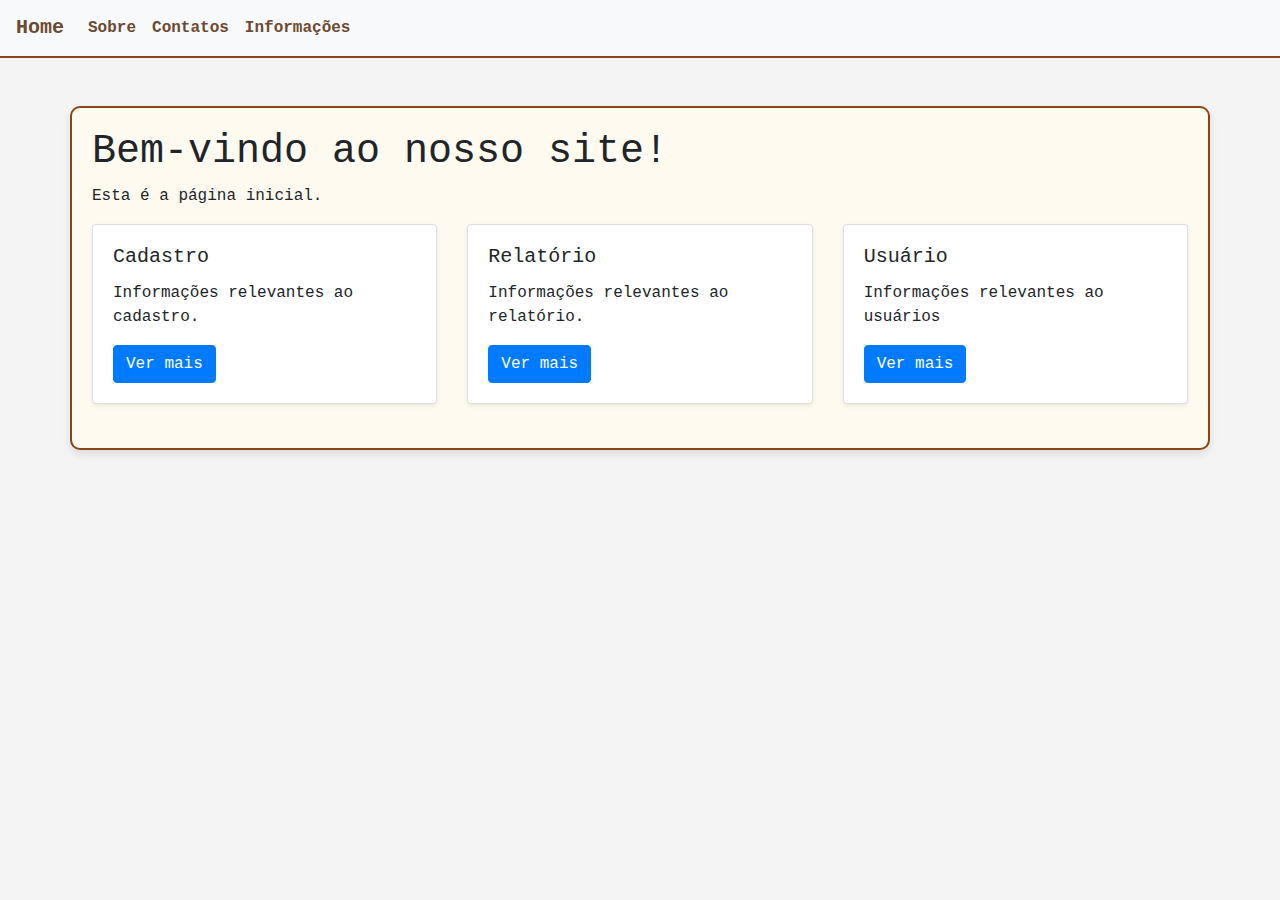
<file: index.html>
<!DOCTYPE html>
<html lang="en">
<head>
    <meta charset="UTF-8">
    <meta name="viewport" content="width=device-width, initial-scale=1.0">
    <title>Home</title>
    <link href="https://stackpath.bootstrapcdn.com/bootstrap/4.5.2/css/bootstrap.min.css" rel="stylesheet">
    <link rel="stylesheet" href="style.css">
</head>
<body>
    <nav class="navbar navbar-expand-lg navbar-light bg-light">
        <a class="navbar-brand" href="index.html">Home</a>
        <div class="collapse navbar-collapse">
            <ul class="navbar-nav mr-auto">
                <li class="nav-item">
                    <a class="nav-link" href="about.html">Sobre</a>
                </li>
                <li class="nav-item">
                    <a class="nav-link" href="contatos.html">Contatos</a>
                </li>
                <li class="nav-item">
                    <a class="nav-link" href="informacoes.html">Informações</a>
                </li>
            </ul>
        </div>
    </nav>

    <div class="container rustic-container mt-5">
        <h1>Bem-vindo ao nosso site!</h1>
        <p>Esta é a página inicial.</p>
        <div class="row">
            <div class="col-md-4">
                <div class="card mb-4 shadow-sm">
                    <div class="card-body">
                        <h5 class="card-title">Cadastro</h5>
                        <p class="card-text">Informações relevantes ao cadastro.</p>
                        <a href="#" class="btn btn-primary">Ver mais</a>
                    </div>
                </div>
            </div>
            <div class="col-md-4">
                <div class="card mb-4 shadow-sm">
                    <div class="card-body">
                        <h5 class="card-title">Relatório</h5>
                        <p class="card-text">Informações relevantes ao relatório.</p>
                        <a href="#" class="btn btn-primary">Ver mais</a>
                    </div>
                </div>
            </div>
            <div class="col-md-4">
                <div class="card mb-4 shadow-sm">
                    <div class="card-body">
                        <h5 class="card-title">Usuário</h5>
                        <p class="card-text">Informações relevantes ao usuários</p>
                        <a href="#" class="btn btn-primary">Ver mais</a>
                    </div>
                </div>
            </div>
        </div>
    </div>

    <script src="https://code.jquery.com/jquery-3.5.1.slim.min.js"></script>
    <script src="https://cdn.jsdelivr.net/npm/@popperjs/core@2.9.2/dist/umd/popper.min.js"></script>
    <script src="https://stackpath.bootstrapcdn.com/bootstrap/4.5.2/js/bootstrap.min.js"></script>
</body>
</html>
</file>
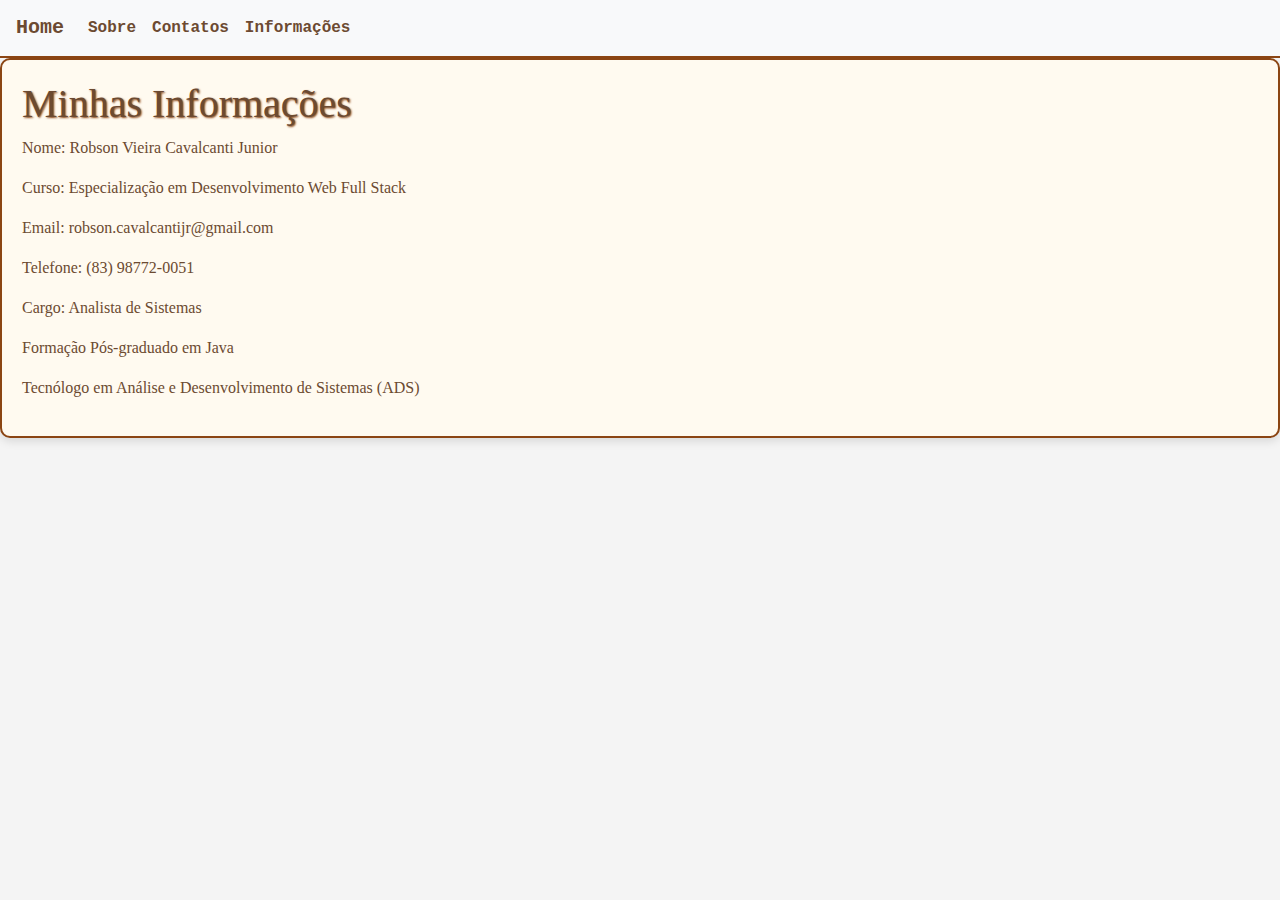
<file: informacoes.html>
<!DOCTYPE html>
<html lang="en">
<head>
    <meta charset="UTF-8">
    <meta name="viewport" content="width=device-width, initial-scale=1.0">
    <title>Quem Somos</title>
    <link href="https://stackpath.bootstrapcdn.com/bootstrap/4.5.2/css/bootstrap.min.css" rel="stylesheet">
    <link rel="stylesheet" href="style.css">
</head>
<body>
    <nav class="navbar navbar-expand-lg navbar-light bg-light">
        <a class="navbar-brand" href="index.html">Home</a>
        <div class="collapse navbar-collapse">
            <ul class="navbar-nav mr-auto">
                <li class="nav-item">
                    <a class="nav-link" href="about.html">Sobre</a>
                </li>
                <li class="nav-item">
                    <a class="nav-link" href="contatos.html">Contatos</a>
                </li>
                <li class="nav-item">
                    <a class="nav-link" href="informacoes.html">Informações</a>
                </li>
            </ul>
        </div>
    </nav>

    <main class="rustic-container">
        <section>
            <h1 class="rustic-header">Minhas Informações</h1>            
            <p class="rustic-paragraph">Nome: Robson Vieira Cavalcanti Junior</p>
            <p class="rustic-paragraph">Curso: Especialização em Desenvolvimento Web Full Stack</p>
            <p class="rustic-paragraph">Email: robson.cavalcantijr@gmail.com</p>
            <p class="rustic-paragraph">Telefone: (83) 98772-0051</p>
            <p class="rustic-paragraph">Cargo: Analista de Sistemas</p>
            <p class="rustic-paragraph">Formação Pós-graduado em Java</p>
            <p class="rustic-paragraph">Tecnólogo em Análise e Desenvolvimento de Sistemas (ADS)</p>
        </section>
    </main>
    

    <script src="https://code.jquery.com/jquery-3.5.1.slim.min.js"></script>
    <script src="https://cdn.jsdelivr.net/npm/@popperjs/core@2.9.2/dist/umd/popper.min.js"></script>
    <script src="https://stackpath.bootstrapcdn.com/bootstrap/4.5.2/js/bootstrap.min.js"></script>
</body>
</html>
</file>
<file: style.css>
body {
    font-family: 'Courier New', Courier, monospace;
    background-color: #f4f4f4;
}

.navbar-brand, .nav-link {
    font-weight: bold;
    color: #6c4a31 !important;
}

.navbar {
    background-color: #deb887;
    border-bottom: 2px solid #8b4513;
}

.rustic-container {
    background-color: #fffaf0;
    border: 2px solid #8b4513;
    border-radius: 10px;
    padding: 20px;
    box-shadow: 0 4px 8px rgba(0, 0, 0, 0.1);
}

.rustic-header {
    font-family: 'Georgia', serif;
    color: #6c4a31;
    text-shadow: 1px 1px 2px #8b4513;
}

.rustic-paragraph {
    font-family: 'Georgia', serif;
    color: #6c4a31;
}
</file>
